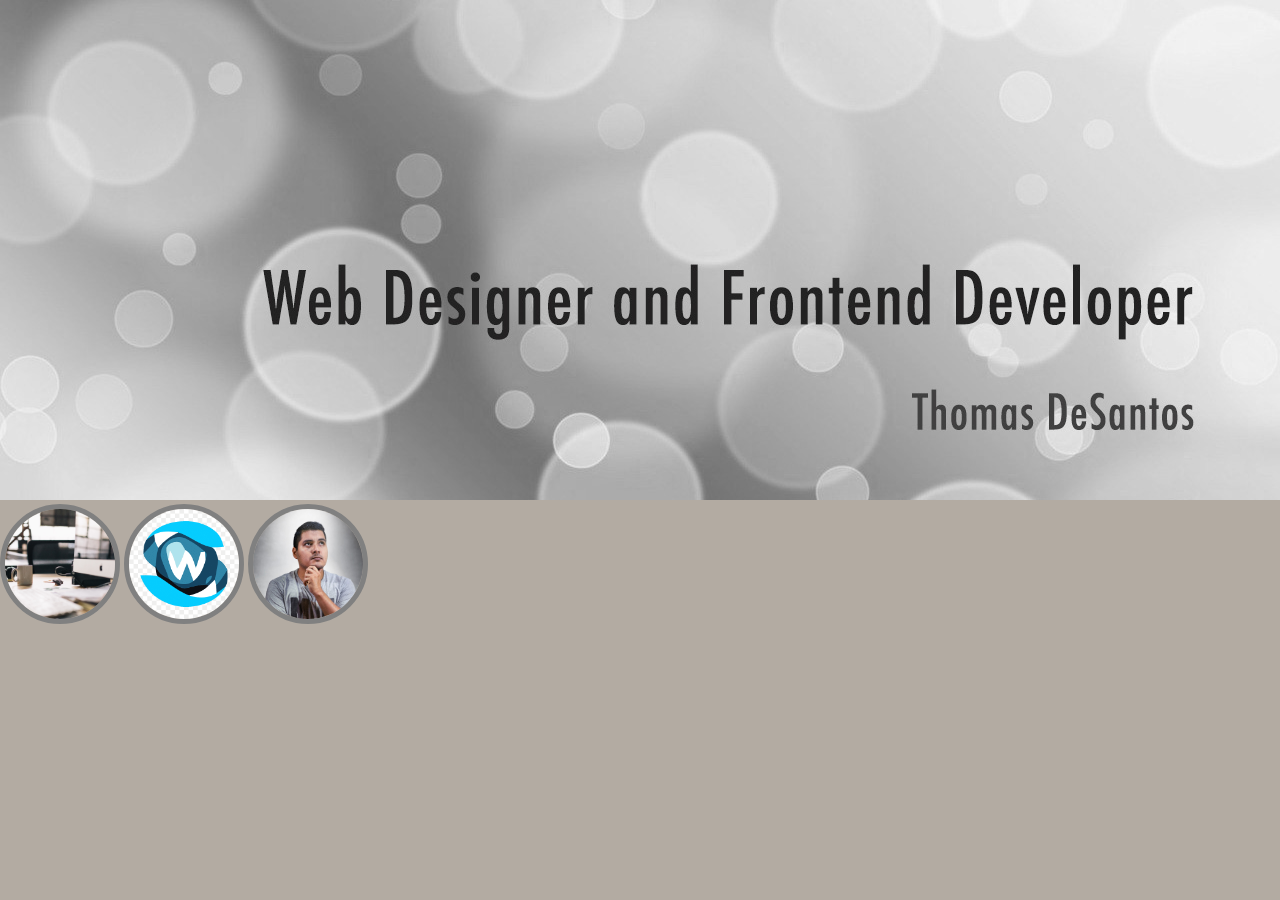
<file: index.html>
<!DOCTYPE html>
<html lang="en">
<head>
    <meta charset="UTF-8">
    <meta http-equiv="X-UA-Compatible" content="IE=edge">
    <meta name="viewport" content="width=device-width, initial-scale=1.0">
    <link rel="stylesheet" href="styles.css">
</head>
<body>
    <div id="content">
    <div id="image">
        <div id="image-box">
            <img id="image-img" src="images/portada.jpg" alt="only image principal">
        </div>
    </div>
    <main class="home-grid">
        <section class="image1-card">
            <img class="card-img" src="images/escritorio.jpg" alt="table" style="border: 5px solid gray">
            <img class="logo" src="images/logo.png" alt="logo" style="border: 5px solid gray">
            <img class="teacher" src="images/señor.jpg" alt="teacher" style="border: 5px solid gray">
</body>
</html>
</file>
<file: styles.css>
* {
    margin: 0;
    padding: 0;
    box-sizing: border-box;
}

#image-box {
    margin: 0 auto;
    width: 100%;
  }

  body {
    background-color: #b3aba2;
    display: flex;
    justify-content: space-evenly;
    align-items: center;
}

div {
    max-width: 1600px;
    margin: 0 auto;
  }

.card-img {
    width: 120px;
    height: 120px;
    border-radius: 50%;
    justify-content: space-evenly;
}

.logo {
    width: 120px;
    height: 120px;
    border-radius: 50%;
    justify-content: space-evenly;
}

.teacher {
    width: 120px;
    height: 120px;
    border-radius: 50%;
    justify-content: space-evenly;
}
</file>
